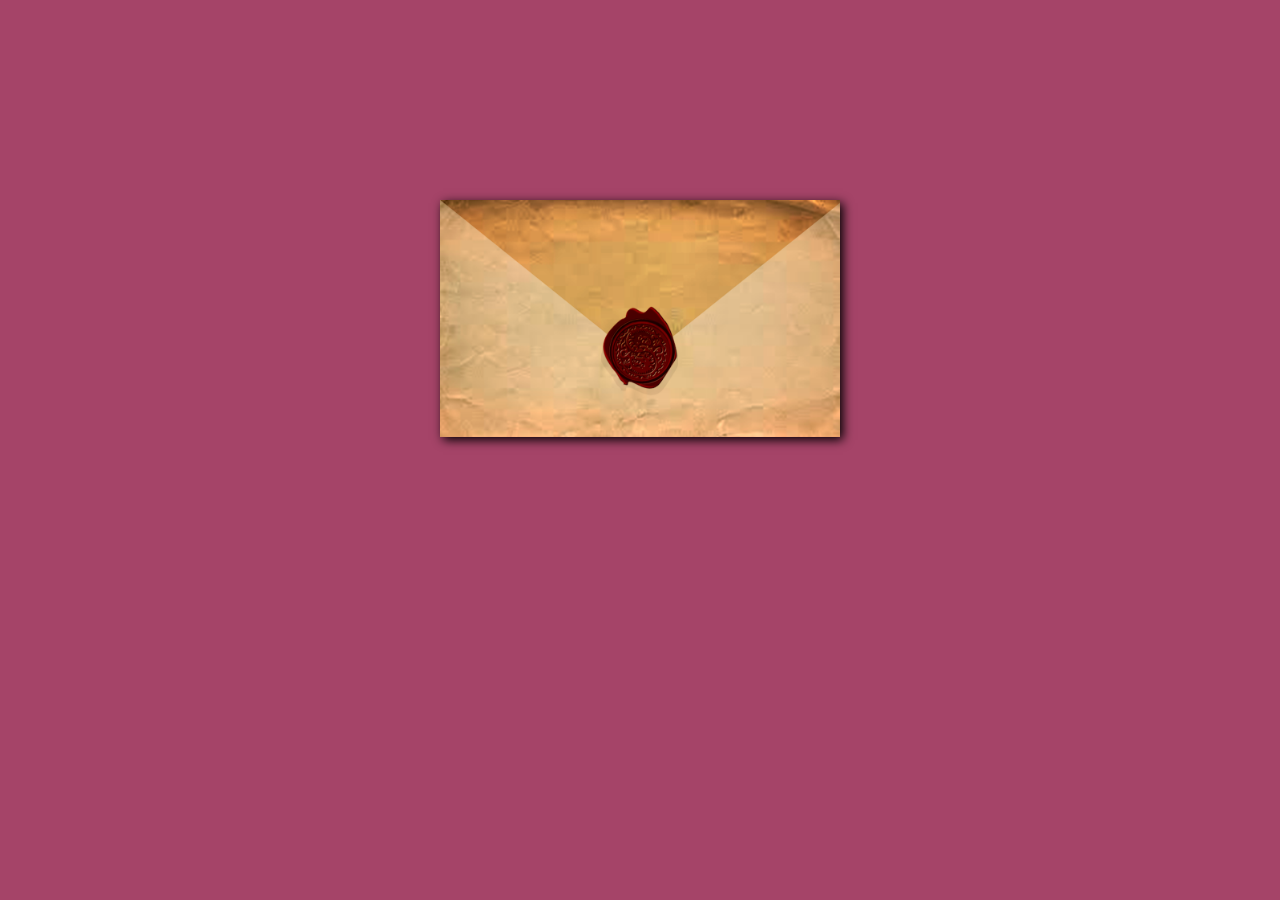
<file: cartafechada.html>
<!DOCTYPE html>
<html lang="pt-br">
<head>
    <meta charset="UTF-8">
    <meta http-equiv="X-UA-Compatible" content="IE=edge">
    <meta name="viewport" content="width=device-width, initial-scale=1.0">
    <title>Cartinha pra isa ❤</title>
    <link rel="stylesheet" href="style1.css">
</head>
<body>
    <a href="cartaabrida.html" target="_self"><img id="carta" src="imagens/cartafechada.png" alt="carta" srcset="" width="400px"></a>
</body>
</html>
</file>
<file: style1.css>
* {
    margin: 0px;
    padding: 0px;
}

body {
    background-color: rgb(165, 68, 104);
}

img#carta {
    transition-duration: 1s;
    display: block;
    margin: auto;
    margin-top: 200px;
    box-shadow: 3px 3px 10px 0px black;
}
</file>
